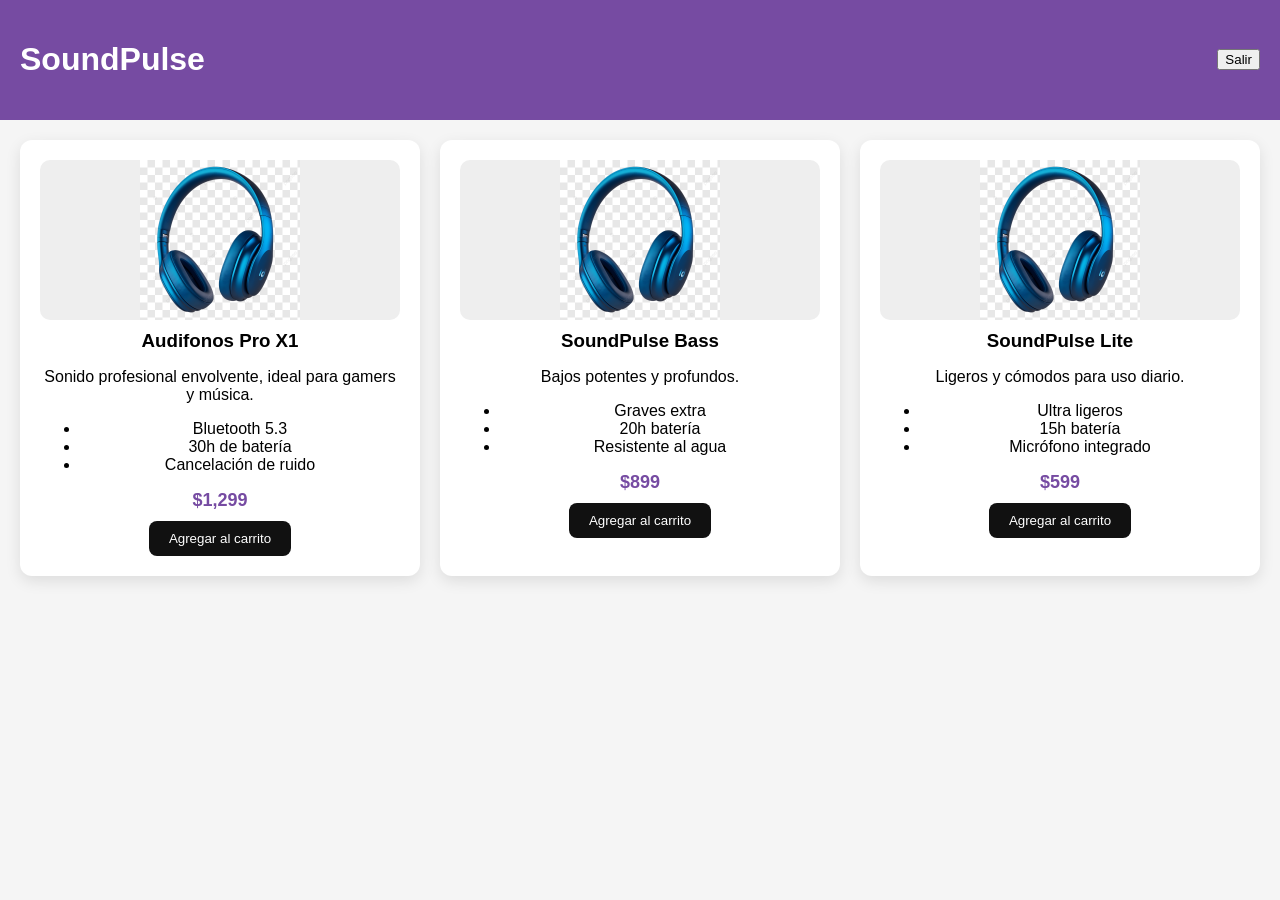
<file: tienda.html>
<!DOCTYPE html>
<html lang="es">
<head>
    <meta charset="UTF-8">
    <title>SoundPulse - Tienda</title>
    <link rel="stylesheet" href="estilos.css">
</head>
<body>
    <header style="display:flex; justify-content:space-between; padding:20px; background:#764ba2; color:white;">
        <h1>SoundPulse</h1>
        <a href="index.html"><button>Salir</button></a>
    </header>

    <div class="productos">
        <div class="card">
            <img src="a4.png" alt="Audifonos Pro X1">
            <h3>Audifonos Pro X1</h3>
            <p>Sonido profesional envolvente, ideal para gamers y música.</p>
            <ul>
                <li>Bluetooth 5.3</li>
                <li>30h de batería</li>
                <li>Cancelación de ruido</li>
            </ul>
            <span class="precio">$1,299</span>
            <button>Agregar al carrito</button>
        </div>
        <div class="card">
            <img src="a4.png" alt="Bass">
            <h3>SoundPulse Bass</h3>
            <p>Bajos potentes y profundos.</p>
            <ul>
                <li>Graves extra</li>
                <li>20h batería</li>
                <li>Resistente al agua</li>
            </ul>
            <span class="precio">$899</span>
            <button>Agregar al carrito</button>
        </div>
        <div class="card">
            <img src="a4.png" alt="Lite">
            <h3>SoundPulse Lite</h3>
            <p>Ligeros y cómodos para uso diario.</p>
            <ul>
                <li>Ultra ligeros</li>
                <li>15h batería</li>
                <li>Micrófono integrado</li>
            </ul>
            <span class="precio">$599</span>
            <button>Agregar al carrito</button>
        </div>
    </div>
</body>
</html>
</file>
<file: estilos.css>
/* --- LOGIN --- */
body.login-body{ height:100vh; display:flex; justify-content:center; align-items:center; background:linear-gradient(135deg,#667eea,#764ba2); margin:0; font-family:Arial; }
.login-box{ background:white; padding:40px; border-radius:15px; text-align:center; width:300px; box-shadow:0 10px 25px rgba(0,0,0,0.2); }
.login-box h1{ color:#764ba2; }
.login-box input{ width:90%; padding:10px; margin:10px 0; border-radius:8px; border:1px solid #ccc; }
.login-box button{ width:95%; padding:10px; background:#764ba2; color:white; border:none; border-radius:8px; cursor:pointer; }

/* --- TIENDA --- */
body{ font-family:Arial; background:#f5f5f5; margin:0; }
header{ background:linear-gradient(90deg,#764ba2,#667eea); color:white; padding:15px; display:flex; justify-content:space-between; align-items:center; }
.productos{ display:grid; grid-template-columns:repeat(3,1fr); gap:20px; padding:20px; }
.card{ background:white; padding:20px; border-radius:12px; text-align:center; box-shadow:0 5px 15px rgba(0,0,0,0.1); }
.card h3{ margin:10px 0; }
.precio{ color:#764ba2; font-weight:bold; font-size:18px; display:block; margin:10px 0; }
.card button{ background:#111; color:white; border:none; padding:10px 20px; border-radius:8px; cursor:pointer; }
.card button:hover{ background:#667eea; }
.card img{ width:100%; height:160px; object-fit:contain; margin-bottom:10px; display:block; background:#eee; border-radius:10px; }
</file>
